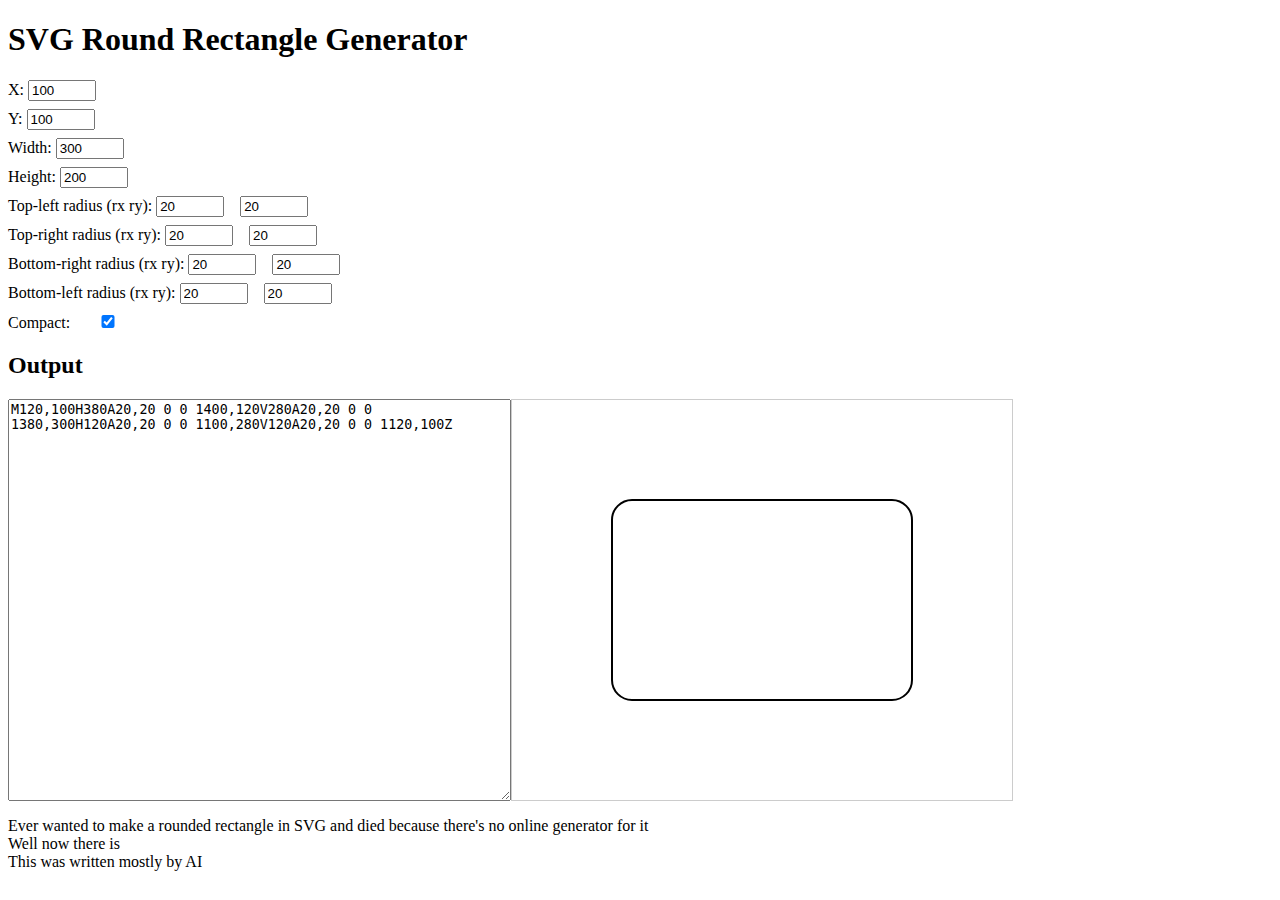
<file: projects/tools/svg-round-rect/index.html>
<!DOCTYPE html>
<html lang="en">
<head>
	<meta charset="UTF-8">
	<meta name="viewport" content="width=device-width, initial-scale=1.0">
	<title>SVG Round Rectangle</title>
	<style>
		svg {
			border: 1px solid #ccc;
			overflow: visible; /* ensures rounded corners are fully visible */
			width: 500px;
			height: 400px;
		}
		label {
			display: block;
			margin-top: 8px;
		}
		input {
			width: 60px;
			margin-right: 12px;
		}
		#output {
			display: flex;
		}
	</style>
</head>
<body>
	<h1>SVG Round Rectangle Generator</h1>

	<!-- Rectangle coordinates and size -->
	<label>
		X: <input type="number" id="x" value="100">
	</label>
	<label>
		Y: <input type="number" id="y" value="100">
	</label>
	<label>
		Width: <input type="number" id="w" value="300">
	</label>
	<label>
		Height: <input type="number" id="h" value="200">
	</label>

	<!-- Corner radii (tl, tr, br, bl) -->
	<label>
		Top-left radius (rx ry): 
		<input type="number" id="r1x" value="20"> <input type="number" id="r1y" value="20">
	</label>
	<label>
		Top-right radius (rx ry): 
		<input type="number" id="r2x" value="20"> <input type="number" id="r2y" value="20">
	</label>
	<label>
		Bottom-right radius (rx ry): 
		<input type="number" id="r3x" value="20"> <input type="number" id="r3y" value="20">
	</label>
	<label>
		Bottom-left radius (rx ry): 
		<input type="number" id="r4x" value="20"> <input type="number" id="r4y" value="20">
	</label>

	<label>
		Compact: <input type="checkbox" checked id="compact">
	</label>

	<h2>Output</h2>
	<div id="output">
		<textarea readonly id="textarea" rows="4" cols="60"></textarea>

		<svg id="svg">
			<path id="path" fill="none" stroke="black" stroke-width="2"></path>
		</svg>
	</div>

	<p>
Ever wanted to make a rounded rectangle in SVG and died because there's no online generator for it<br>
Well now there is <br>
This was written mostly by AI
	</p>

	<script>
		function generateRoundedRect(x, y, width, height, radii = {}, compact) {
			const { tl = [0, 0], tr = [0, 0], br = [0, 0], bl = [0, 0] } = radii;

			if (compact)
				return `M${x + tl[0]},${y}H${x + width - tr[0]}A${tr[0]},${tr[1]} 0 0 1${x + width},${y + tr[1]}V${y + height - br[1]}A${br[0]},${br[1]} 0 0 1${x + width - br[0]},${y + height}H${x + bl[0]}A${bl[0]},${bl[1]} 0 0 1${x},${y + height - bl[1]}V${y + tl[1]}A${tl[0]},${tl[1]} 0 0 1${x + tl[0]},${y}Z`;

			return `M ${x + tl[0]},${y}
H ${x + width - tr[0]}
A ${tr[0]},${tr[1]} 0 0 1 ${x + width},${y + tr[1]}
V ${y + height - br[1]}
A ${br[0]},${br[1]} 0 0 1 ${x + width - br[0]},${y + height}
H ${x + bl[0]}
A ${bl[0]},${bl[1]} 0 0 1 ${x},${y + height - bl[1]}
V ${y + tl[1]}
A ${tl[0]},${tl[1]} 0 0 1 ${x + tl[0]},${y}
Z`;
		}

		function updateSVG() {
			const x = parseFloat(document.getElementById('x').value);
			const y = parseFloat(document.getElementById('y').value);
			const width = parseFloat(document.getElementById('w').value);
			const height = parseFloat(document.getElementById('h').value);

			const tl = [parseFloat(document.getElementById('r1x').value), parseFloat(document.getElementById('r1y').value)];
			const tr = [parseFloat(document.getElementById('r2x').value), parseFloat(document.getElementById('r2y').value)];
			const br = [parseFloat(document.getElementById('r3x').value), parseFloat(document.getElementById('r3y').value)];
			const bl = [parseFloat(document.getElementById('r4x').value), parseFloat(document.getElementById('r4y').value)];

			const pathData = generateRoundedRect(x, y, width, height, { tl, tr, br, bl }, document.getElementById("compact").checked);

			// Update SVG
			const pathElement = document.getElementById('path');
			pathElement.setAttribute('d', pathData);

			// Update textarea
			document.getElementById('textarea').value = pathData;
		}

		// Add event listeners to all inputs
		const inputs = document.querySelectorAll('input');
		inputs.forEach(input => input.addEventListener('input', updateSVG));

		// Initial draw
		updateSVG();
		</script>
</body>
</html>
</file>
